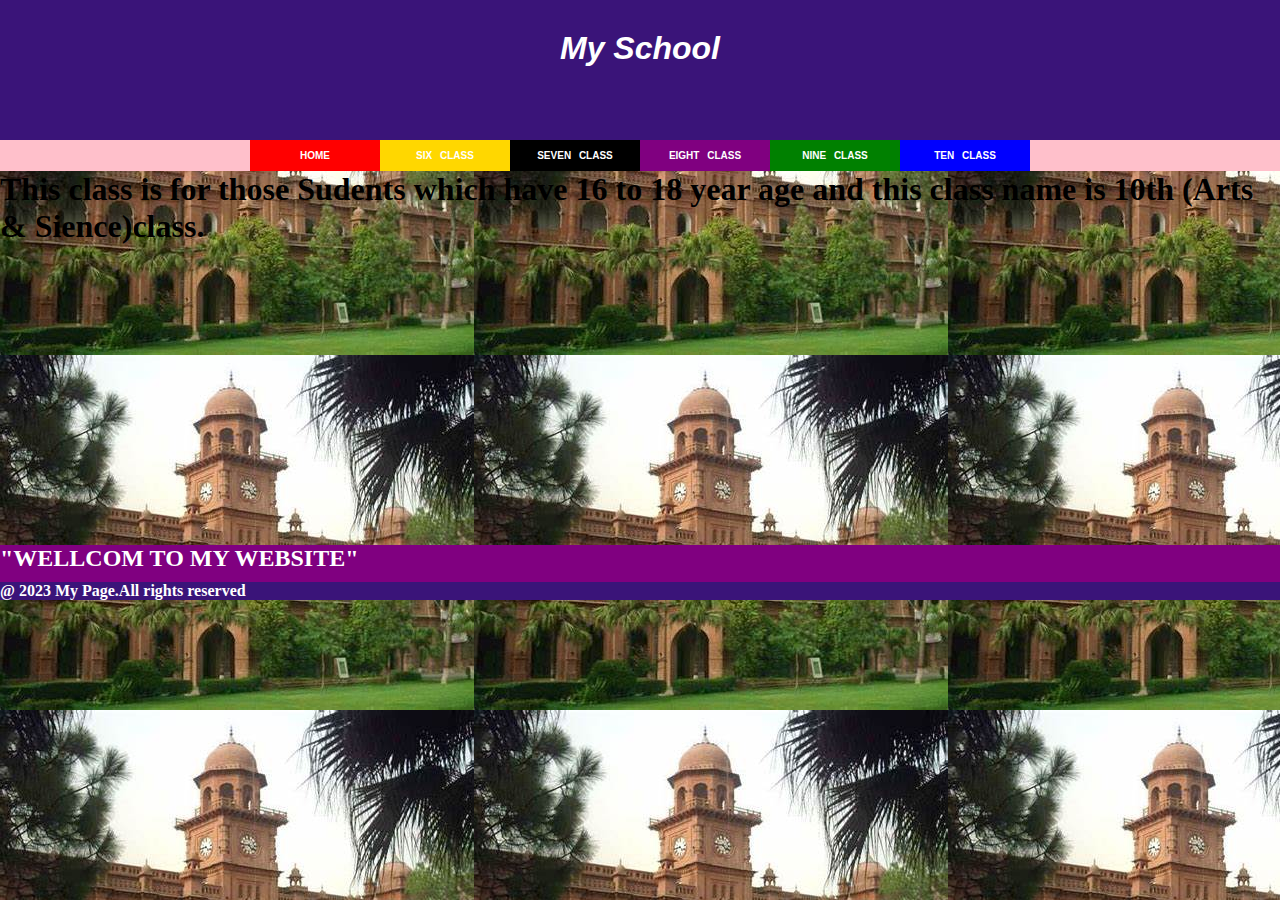
<file: 10.html>
<!DOCTYPE html>
<html lang="en">
<head>
    <link rel="stylesheet" href="style.css">
    <meta charset="UTF-8">
    <meta name="viewport" content="width=device-width, initial-scale=1.0">
    <title>Document</title>
</head>
<body class="Ten"> <div><header class="header"><h1>My School</h1></header></div>



    <nav class="nav"><ul>
        <li><a href="index.html"> Home</a></li>
        <li><a href="6.html"> Six class</a></li>
        <li><a href="7.html">Seven class</a></li>
       <li><a href="8.html">Eight class</a></li> 
       <li><a href="9.html">Nine class</a></li> 
       <li><a href="10.html"> Ten class</a></li>
    
    </ul>
</nav>
</div>
<h1 style="color:black">This class is for those Sudents which have 16 to 18 year age and this class name is 10th  (Arts & Sience)class.</h1>
    
    <h2 >
        "WELLCOM  TO  MY  WEBSITE"    
    </h2>
    <footer class="h2"><h4 class="h2">@ 2023 My Page.All rights reserved</h4></footer>


   
</body>
</html>
</file>
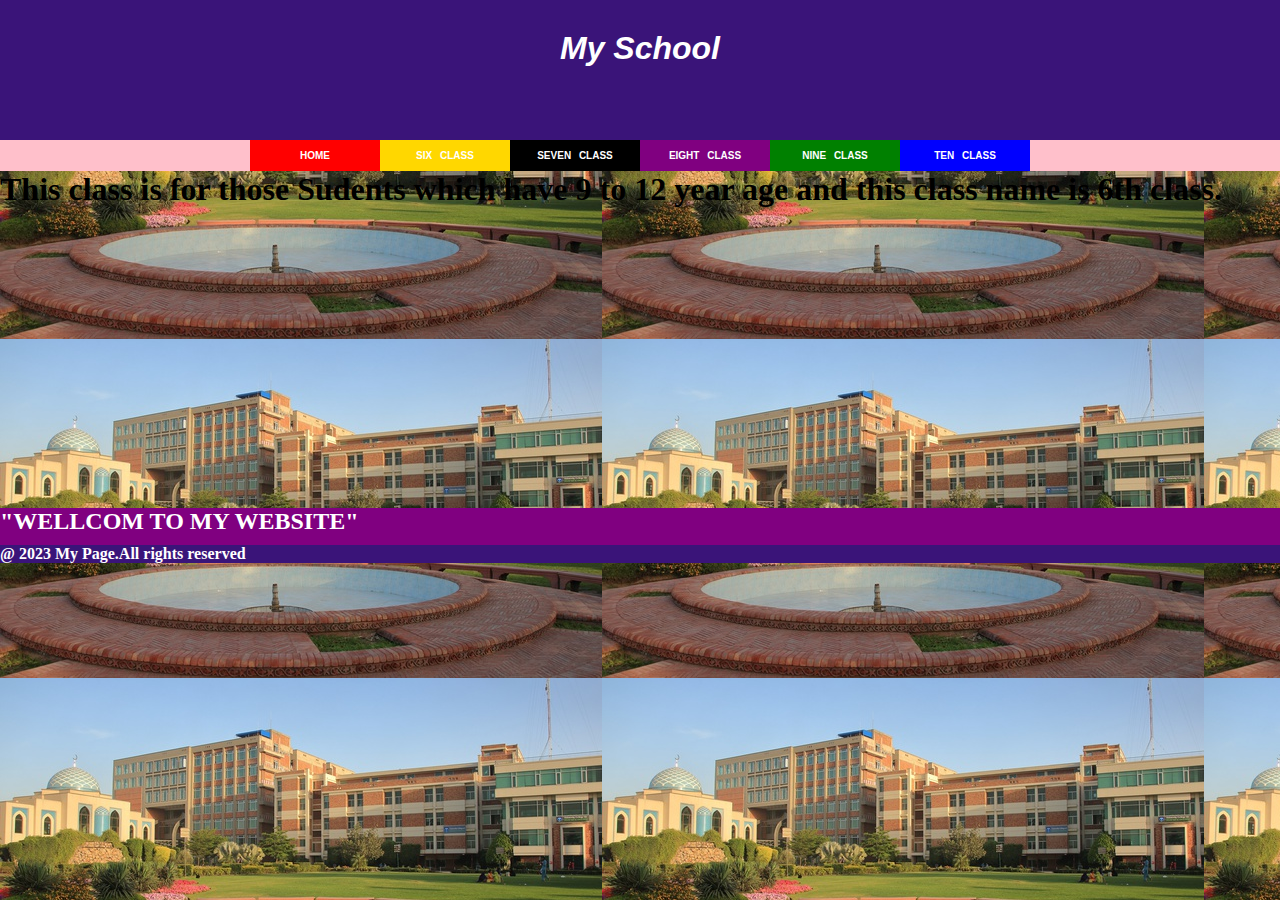
<file: 6.html>
<!DOCTYPE html>
<html lang="en">
<head>
    <link rel="stylesheet" href="style.css">
    <meta charset="UTF-8">
    <meta name="viewport" content="width=device-width, initial-scale=1.0">
    <title>Document</title>
</head>
<body class="six"> <div><header class="header"><h1>My School</h1></header></div>



    <nav class="nav"><ul>
        <li><a href="index.html"> Home</a></li>
        <li><a href="6.html"> Six class</a></li>
        <li><a href="7.html">Seven class</a></li>
       <li><a href="8.html">Eight class</a></li> 
       <li><a href="9.html">Nine class</a></li> 
       <li><a href="10.html"> Ten class</a></li>
    
    </ul>
</nav>
</div>

<h1 style="color:black ;">This class is for those Sudents which have 9 to 12  year age and this class name is 6th class.</h1>

    <h2 >
        "WELLCOM  TO  MY  WEBSITE"    
    </h2>
    <footer class="h2"><h4 class="h2">@ 2023 My Page.All rights reserved</h4></footer>


    
</body>
</html>
</file>
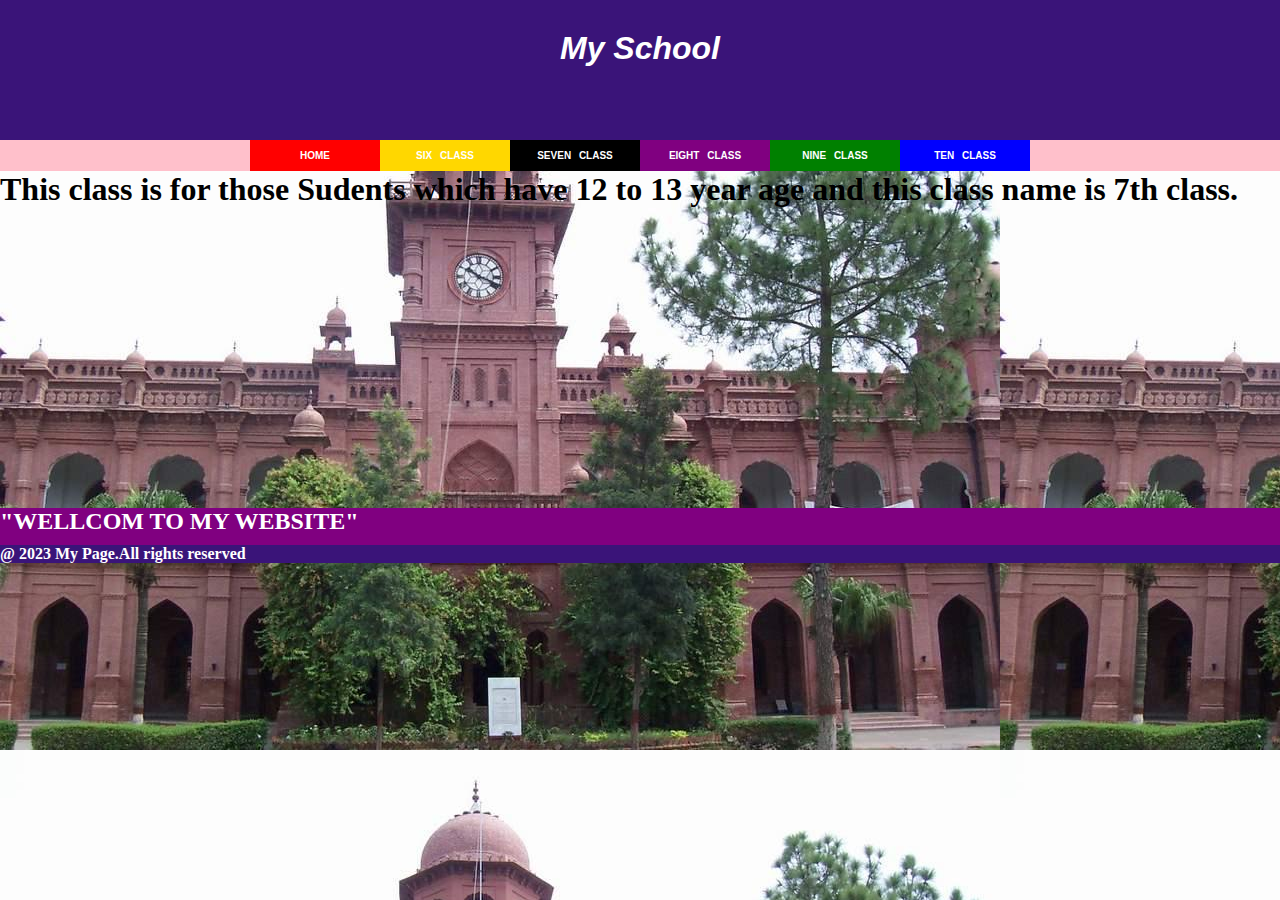
<file: 7.html>
<!DOCTYPE html>
<html lang="en">
<head>
    <link rel="stylesheet" href="style.css">
    <meta charset="UTF-8">
    <meta name="viewport" content="width=device-width, initial-scale=1.0">
    <title>Document</title>
</head>
<body class="Seven"> <div><header class="header"><h1>My School</h1></header></div>



    <nav class="nav"><ul>
        <li><a href="index.html"> Home</a></li>
        <li><a href="6.html"> Six class</a></li>
       <li><a href="7.html">Seven class</a></li>
      <li><a href="8.html">Eight class</a></li> 
      <li><a href="9.html">Nine class</a></li> 
      <li><a href="10.html"> Ten class</a></li> 
    </ul>
</nav>
</div>

<h1 style="color: black">This class is for those Sudents which have 12 to 13 year age and this class name is 7th class.</h1>
    
    <h2 >
        "WELLCOM  TO  MY  WEBSITE"    
    </h2>
    <footer class="h2"><h4 class="h2">@ 2023 My Page.All rights reserved</h4></footer>


    
</body>
</html>
</file>
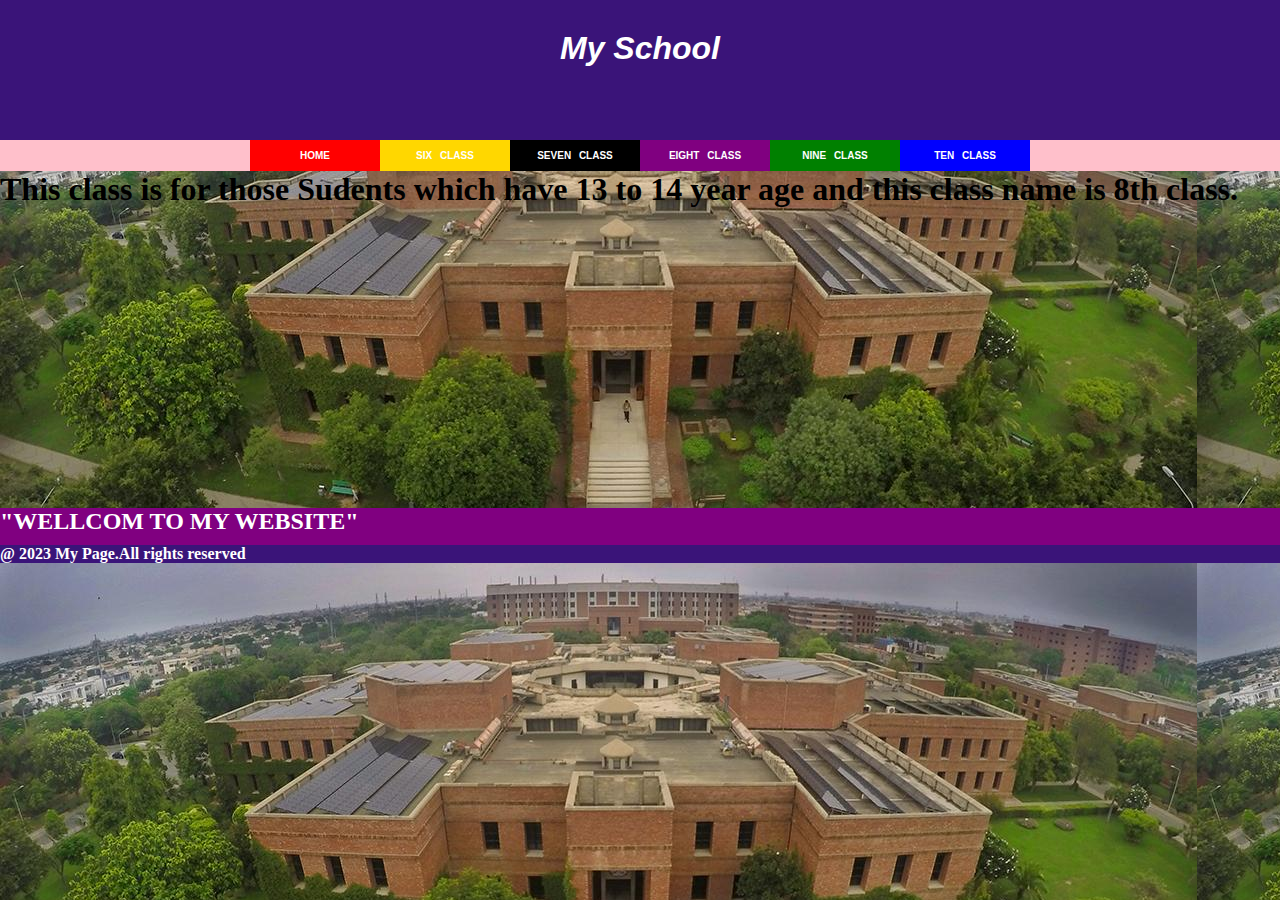
<file: 8.html>
<!DOCTYPE html>
<html lang="en">
<head>
    <link rel="stylesheet" href="style.css">
    <meta charset="UTF-8">
    <meta name="viewport" content="width=device-width, initial-scale=1.0">
    <title>Document</title>
</head>
<body class="Eight"> <div><header class="header"><h1>My School</h1></header></div>



    <nav class="nav"><ul>
        <li><a href="index.html"> Home</a></li>
        <li><a href="6.html"> Six class</a></li>
       <li><a href="7.html">Seven class</a></li>
      <li><a href="8.html">Eight class</a></li> 
      <li><a href="9.html">Nine class</a></li> 
      <li><a href="10.html"> Ten class</a></li>
    
    </ul>
</nav>
</div>

<h1 style="color:black">This class is for those Sudents which have 13 to 14 year age and this class name is 8th class.</h1>
    
    <h2 >
        "WELLCOM  TO  MY  WEBSITE"    
    </h2>
    <footer class="h2"><h4 class="h2">@ 2023 My Page.All rights reserved</h4></footer>


    
</body>
</html>
</file>
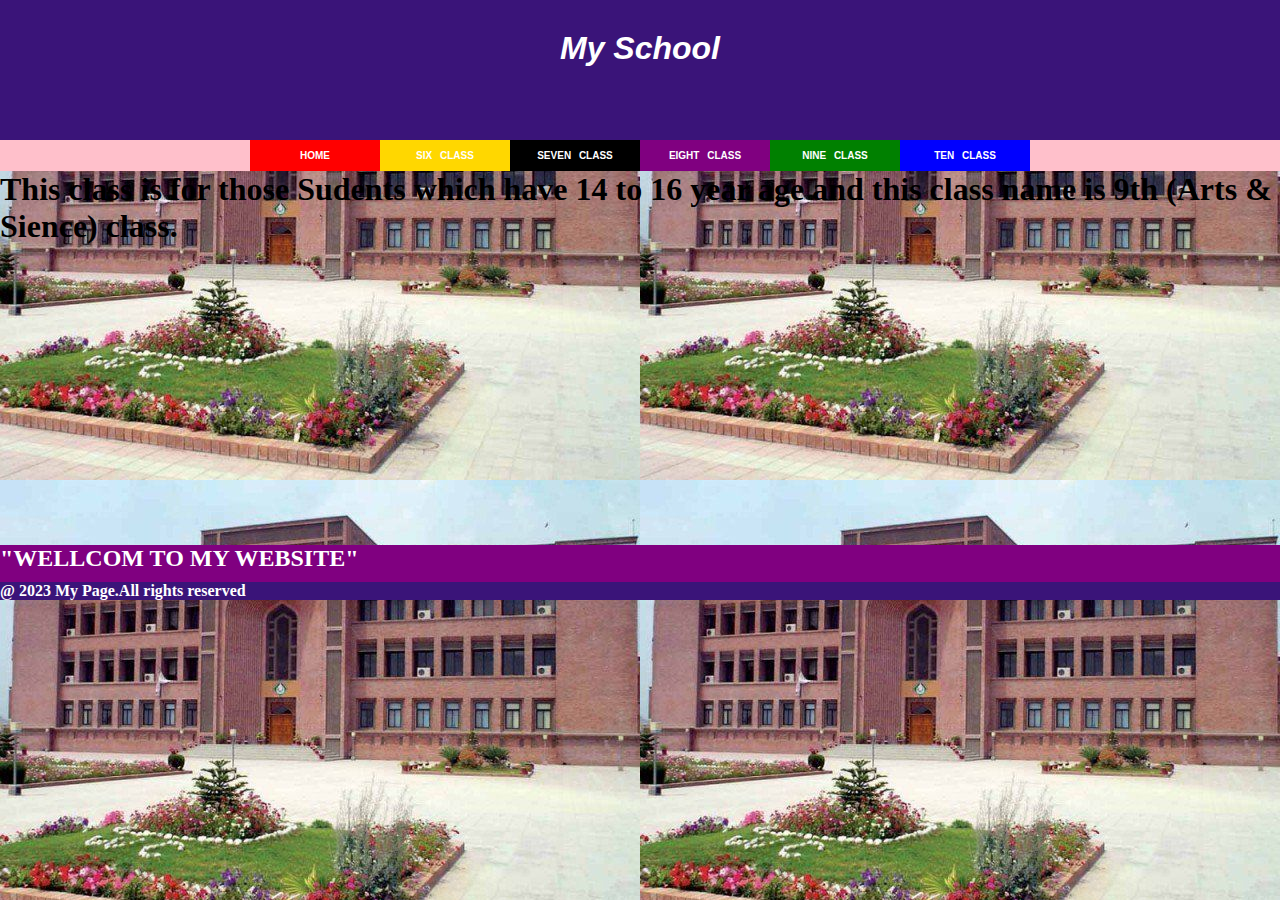
<file: 9.html>
<!DOCTYPE html>
<html lang="en">
<head>
    <link rel="stylesheet" href="style.css">
    <meta charset="UTF-8">
    <meta name="viewport" content="width=device-width, initial-scale=1.0">
    <title>Document</title>
</head>
<body class="Nine"> <div><header class="header"><h1>My School</h1></header></div>



    <nav class="nav"><ul>
        <li><a href="index.html"> Home</a></li>
        <li><a href="6.html"> Six class</a></li>
        <li><a href="7.html">Seven class</a></li>
       <li><a href="8.html">Eight class</a></li> 
       <li><a href="9.html">Nine class</a></li> 
       <li><a href="10.html"> Ten class</a></li>
    
    </ul>
</nav>
</div>
<h1 style="color:black;">This class is for those Sudents which have 14 to 16 year age and this class name is 9th (Arts & Sience) class.</h1>
    
    <h2 >
        "WELLCOM  TO  MY  WEBSITE"    
    </h2>
    <footer class="h2"><h4 class="h2">@ 2023 My Page.All rights reserved</h4></footer>


    
</body>
</html>
</file>
<file: style.css>
header{top: 0%;
    background-color: rgb(58, 20, 121);
    color: white;
    height: 80px;
    width: auto;
    text-align: center;
font-style: oblique;
font-family: 'Lucida Sans', 'Lucida Sans Regular', 'Lucida Grande', 'Lucida Sans Unicode', Geneva, Verdana, sans-serif;
padding: 30px;
}

.h2{
    background-color: rgb(58, 20, 121);
    color: white;
    /* height: 80px; */
    /* width: auto; */

    /* overflow: hidden; */
}
    

a:link a:visited{
    margin-right: 50px;
    margin-left: 50px;
}



*{
    margin: 0;
    padding: 0;
}
nav{
    background:whitesmoke;
    font-size: 10px;
    font-family: arial;
    text-transform: uppercase;
    font-weight: bold;
}
nav ul{background-color:pink;
    list-style: none;
    word-spacing: 5px;
    display: flex;
    justify-content: center;
}
nav ul a{
    padding:  10px 5px;
}
nav ul a{
    text-decoration: none;
    color: white;
    width: 120px;
    display: block;
    text-align: center;
}
nav ul li a:hover{
    font-size: 15px;
    transition: 0.6s;
}
li:nth-child(6n + 1){
    background: red;
}
li:nth-child(6n + 2){
    background: gold;
}
li:nth-child(6n + 3){
    background: black;
}
li:nth-child(6n + 4){
    background: purple;
}
li:nth-child(6n + 5){
    background: green;
}
li:nth-child(6n + 6){
    background: blue;
}





h2{background-color: purple;
    color: white;
    padding-bottom: 10px;
    margin-top: 300px;
   size:50px;
}

 .h4{
    /* padding-bottom: 20px; */
    text-align: center;
    size: 500px;
    /* margin-top:90px;  */

}
.six{
    background-image: url(inu.jpg);
    
}
.Seven{
    background-image: url(pu.jpg);
}
.Eight{
    background-image: url(Main-Building.jpg);
}
.Nine{
    background-image: url(u.jpg);
    
}
.Ten{
    background-image: url(OIP\ \(1\).jpg);

    
}

.index{
    background-image:url(GCU-1000x509.jpg);
}
</file>
